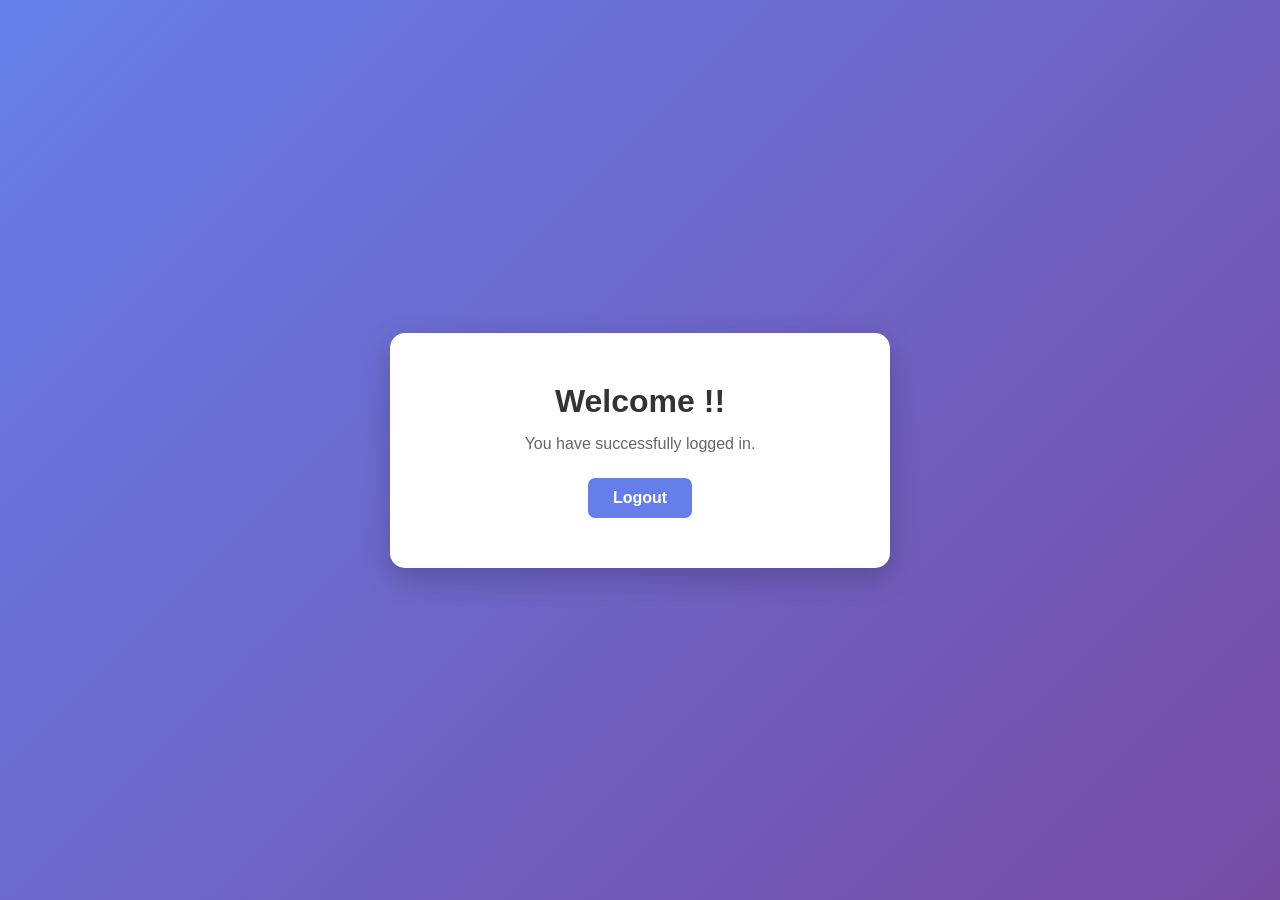
<file: home.html>
<!DOCTYPE html>
<html>
<head>
    <title>Home</title>
    <link rel="stylesheet" href="style.css">
</head>

<body>

    <div class="home-container">
        <h1>Welcome !!</h1>
        <p>You have successfully logged in.</p>

        <a href="index.html" class="logout-btn">Logout</a>
    </div>

</body>
</html>
</file>
<file: style.css>
/* =========================
   Global Styles
========================= */

* {
    box-sizing: border-box;
    margin: 0;
    padding: 0;
}

body {
    font-family: Arial, Helvetica, sans-serif;
    background: linear-gradient(135deg, #667eea, #764ba2);

    min-height: 100vh;
    width: 100%;

    display: flex;
    flex-direction: column;

    justify-content: center;
    align-items: center;

    color: #333;

    overflow-x: hidden;
}


/* =========================
   Login & Signup Form
========================= */

form {
    background: white;

    width: 90%;
    max-width: 380px;

    padding: 35px;

    border-radius: 12px;

    box-shadow: 0 10px 30px rgba(0, 0, 0, 0.2);

    margin-left: auto;
    margin-right: auto;
}

/* Form heading */

form::before {
    display: block;
    font-size: 28px;
    font-weight: bold;
    text-align: center;
    margin-bottom: 30px;
}


/* Input labels / text */

form br {
    display: none;
}

form input {
    width: 100%;
    padding: 12px 14px;

    margin-top: 8px;
    margin-bottom: 18px;

    border: 1px solid #ccc;
    border-radius: 7px;

    font-size: 15px;

    outline: none;

    transition: border-color 0.2s, box-shadow 0.2s;
}


/* Input focus */

form input:focus {
    border-color: #667eea;

    box-shadow: 0 0 0 3px rgba(102, 126, 234, 0.15);
}


/* Buttons */

button {
    width: 100%;

    padding: 12px;

    border: none;
    border-radius: 7px;

    background: #667eea;
    color: white;

    font-size: 16px;
    font-weight: bold;

    cursor: pointer;

    transition: background 0.2s, transform 0.1s;
}

button:hover {
    background: #5568d9;
}

button:active {
    transform: scale(0.98);
}


/* =========================
   Messages
========================= */


form p {
    margin-top: 18px;
    text-align: center;
    font-size: 14px;
}

form p a {
    color: #667eea;
    text-decoration: none;
    font-weight: 500;
}

form p a:hover {
    color: #4b5fc7;
    text-decoration: underline;
}



/* Login error */

#message {
    width: 100%;

    margin-top: 12px;

    text-align: center;

    color: red;

    font-size: 14px;

    overflow-wrap: break-word;
}


/* =========================
   Home Page
========================= */

.home-container {
    background: white;

    width: 500px;

    padding: 50px;

    border-radius: 15px;

    text-align: center;

    box-shadow: 0 10px 30px rgba(0, 0, 0, 0.2);
}

.home-container h1 {
    color: #333;

    margin-bottom: 15px;
}

.home-container p {
    color: #666;

    margin-bottom: 25px;
}


/* Logout button */

.logout-btn {
    display: inline-block;

    padding: 11px 25px;

    background: #667eea;
    color: white;

    text-decoration: none;

    border-radius: 7px;

    font-weight: bold;
}

.logout-btn:hover {
    background: #5568d9;
}


/* =========================
   Mobile Responsive
========================= */

/* ========================= Mobile Responsive ========================= */ 
@media (max-width: 500px) {

    body {
        padding: 20px 0;
    }

    form {
        width: 92%;
        max-width: 380px;
        padding: 25px 20px;

        margin-left: auto;
        margin-right: auto;
    }

    form input {
        font-size: 16px;
        padding: 12px;
    }

    button {
        padding: 12px;
        font-size: 16px;
    }

    .home-container {
        width: 92%;
        max-width: 500px;
        padding: 35px 20px;
    }

    .home-container h1 {
        font-size: 26px;
    }

    .home-container p {
        font-size: 15px;
    }
}
 /* ========================= Very Small Screens ========================= */ 
@media (max-width: 350px) { 
    form { padding: 20px 15px; } 
    form::before { font-size: 22px; } 
    .home-container { padding: 30px 15px; } 
}
</file>
